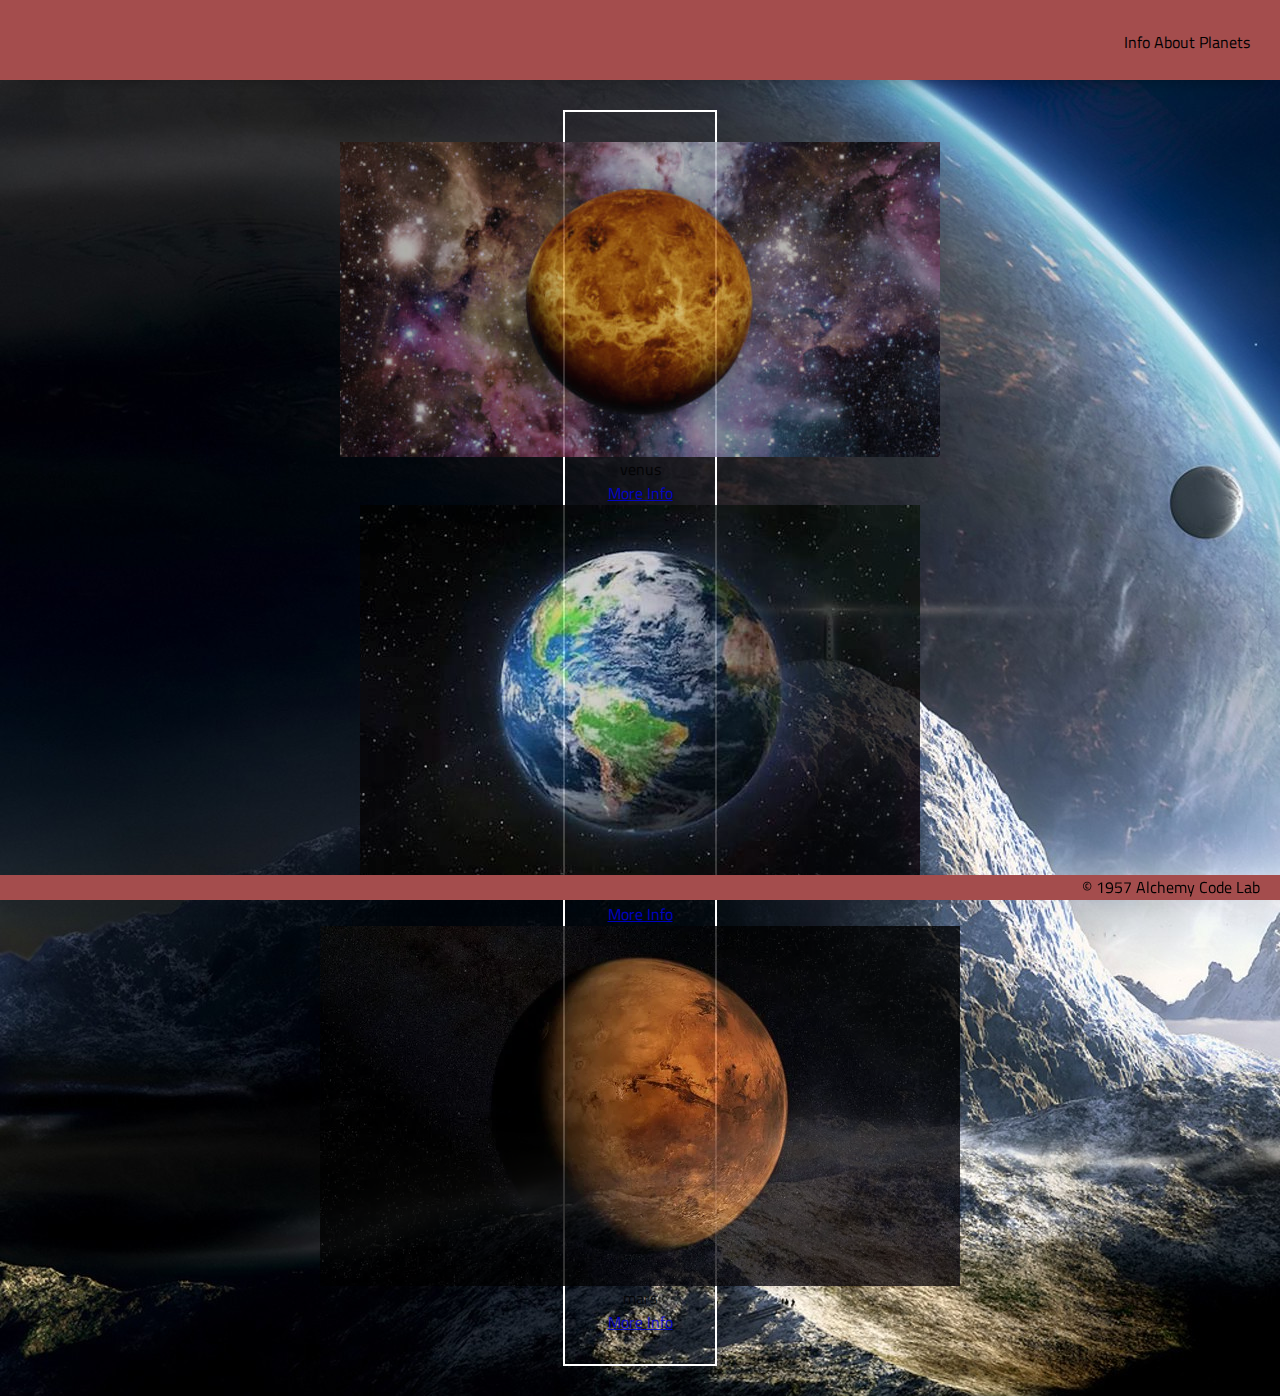
<file: index.html>
<!DOCTYPE html>
<html lang="en">

<head>
    <meta charset="UTF-8">
    <meta name="viewport" content="width=device-width, initial-scale=1.0">
    <meta http-equiv="X-UA-Compatible" content="ie=edge">
    <link href="https://fonts.googleapis.com/css2?family=Titillium+Web:wght@300&display=swap" rel="stylesheet">
    <link rel="stylesheet" href="./styles/reset.css">
    <link rel="stylesheet" href="./styles/style.css">
    <link rel="stylesheet" href="./styles/home.css">
    <title>Document</title>
</head>

<body>
    <header>
        <p id="info">Info About Planets</p>
    </header>
    <main>
        <section>
           <div id="solar"></div>
        </section>
    </main>
    <footer>
        <div class="copy gutter-right">&copy; 1957 Alchemy Code Lab</div>
    </footer>

    <script type="module" src="./app.js"></script>
</body>

</html>
</file>
<file: styles/style.css>
body {
    /* feel free to update these css variables for a quick theme */
    
    --color1: rgb(255, 255, 255);
    --color2: rgb(246, 14, 14);
    --color3: rgb(164, 77, 77);
    --color4: rgb(217, 255, 0);
    --color5: rgb(0, 255, 94);
    
    /* https://coolors.co/generate and click export -> scss to get the colors to copy and paste below*/
        
    /* --color1: hsla(349, 69%, 76%, 1);
    --color2: hsla(207, 67%, 44%, 1);
    --color3: hsla(200, 61%, 56%, 1);
    --color4: hsla(187, 41%, 94%, 1);
    --color5: hsla(170, 28%, 95%, 1); */

    /* --color1: hsla(45, 86%, 83%, 1);
    --color2: hsla(135, 65%, 98%, 1);
    --color3: hsla(315, 37%, 86%, 1);
    --color4: hsla(45, 73%, 98%, 1);
    --color5: hsla(224, 40%, 79%, 1); */
    
    --header-height: 80px;
    --shadow: 0px 10px 20px -12px rgba(0,0,0,0.45);
    --gutter: 30px;
    --footer-height: 25px;
    
    font-family: 'Titillium Web', sans-serif;
    background-color: var(--color2);
   
}

main {
    display: flex;
    flex-direction: column;
    justify-content: center;
    align-items: center;
    margin-bottom: calc(var(--footer-height));
}

section {
    background-color: var();
    max-width: 80%;
    display: flex;
    flex-direction: column;
    justify-content: center;
    align-items: center;
    padding-top: var(--gutter);
    padding-bottom: var(--gutter);
    margin-top: var(--gutter);
    margin-bottom: var(--gutter);
    border: solid 2px var(--color1);
}

header {
    display: flex;
    justify-content: flex-end;
    background-color: var(--color3);
    height: var(--header-height);
    box-shadow: var(--shadow);
    flex-wrap: nowrap;
    flex-direction: row;
    align-content: stretch;
}


h2 {
    font-size: 1.8rem;
    font-weight: bold;
}

.gutter-right {
    margin-right: 20px;
}

header img {
    height: var(--header-height);
}

p {
    margin: var(--gutter);
}
  
footer {
    position: fixed;
    width: 100%;
    bottom: 0;
    height: var(--footer-height);
    display: flex;
    justify-content: flex-end;
    background-color: var(--color3);
    box-shadow: var(--shadow);
}
</file>
<file: styles/home.css>
/* add home page styles here */
#solar {
    display: flex;
    flex-direction: column;
    width: 150px;
   
}

body {
    background-image: url('../assets/background.jpg');
}

#planets {
    display: flex;
    flex-direction: row;
    align-items: center;
}

.planets {
    display: flex;
    flex-direction: column;
    align-items: center;
    opacity: 80%;
}
</file>
